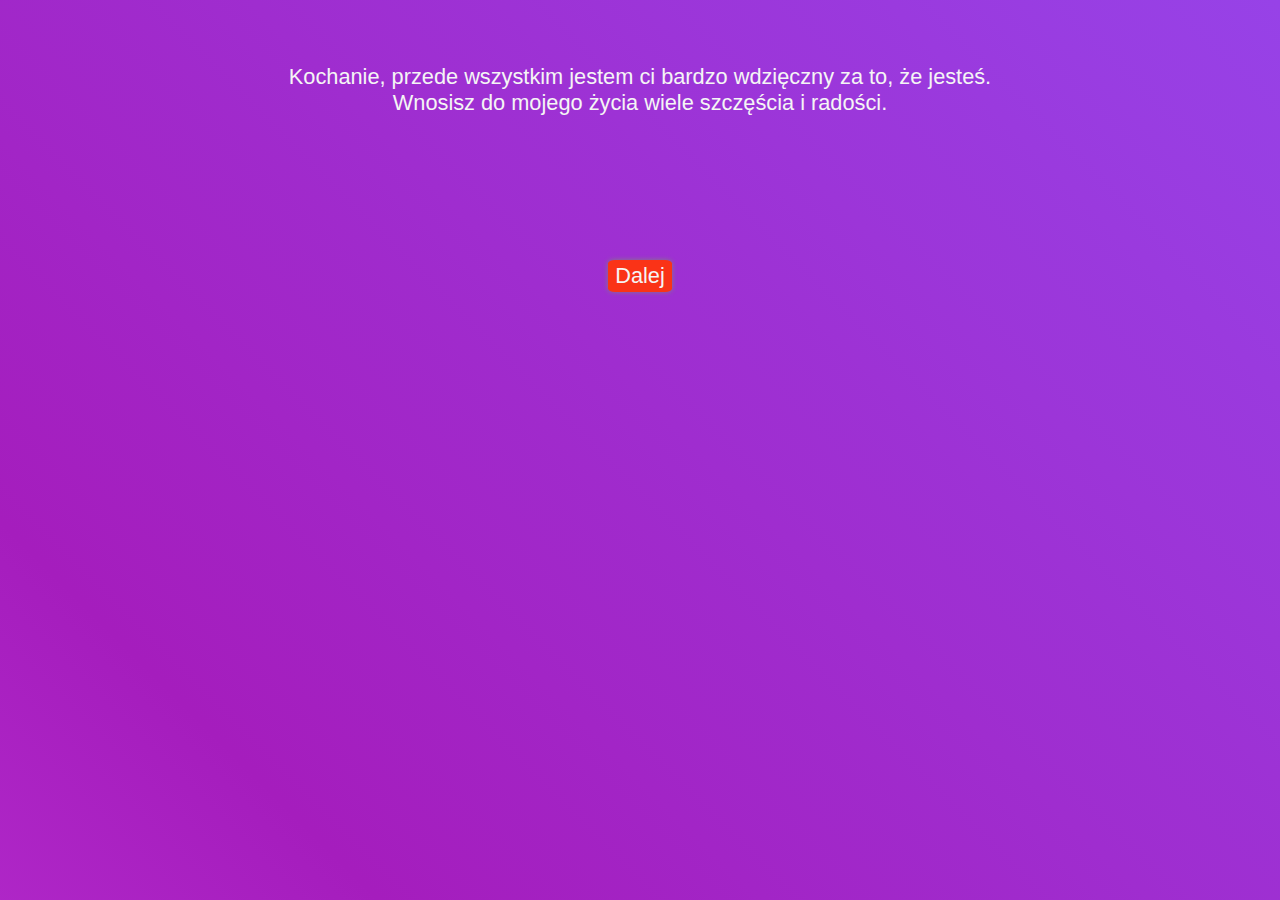
<file: index.html>
<!DOCTYPE html>
<html lang="en">
<head>
    <meta charset="UTF-8">
    <meta name="viewport" content="width=device-width, initial-scale=1.0">
    <title>My Valentine</title>
    <link rel="stylesheet" href="art.css">
</head>
<body>

        <div class="text">
            <p id="p1" style="opacity: 1; display: block;">
                Kochanie, przede wszystkim jestem ci bardzo wdzięczny za to, że jesteś. Wnosisz do mojego życia wiele szczęścia i radości.
            </p>
            <br>
            <p id="p2" style="opacity: 0; display: none;">
                Bardzo Cię kocham, każda chwila spędzona z Tobą jest cudowna i chciałbym, aby nigdy sie nie kończyła.
            </p>
            <br>
            <p id="p3" style="opacity: 0; display: none;">
                Jesteś silną, życzliwą, dobrą i cudowną osobą. To, że mogę być u Twojego boku, to najlepsza rzecz jaka przytrafiła mi się w moim 19 letnim życiu.
            </p>
            <br>
            <p id="p4" style="opacity: 0; display: none;">
                Wiem, że napotykasz różne problemy ale jestem pewien, że ze wszystkimi sobie poradzisz, a ja będę cię z całego serca wspierał, bo na to zasługujesz.
            </p>
            <br>
            <p id="p5" style="opacity: 0; display: none;">
                Oby każdy dzień był lepszy od poprzedniego i aby wszystkie twoje marzenia się spełniły. A teraz chciałbym zadać ci pytanie.
            </p>
             <br>
            <p id="p6" style="opacity: 0; display: none;">
                Zostaniesz moją walentynką?
            </p>
        </div>

        <div id="smallScreen">
            <p id="ps1" style="opacity: 1; display: block;">
                Kochanie, przede wszystkim jestem ci bardzo wdzięczny za to, że jesteś. Wnosisz do mojego życia wiele szczęścia i radości.
            </p>
            <p id="ps2" style="opacity: 0; display: none;">
                Bardzo Cię kocham, każda chwila spędzona z Tobą jest cudowna i chciałbym, aby nigdy sie nie kończyła.
            </p>
            <p id="ps3" style="opacity: 0; display: none;">
                Jesteś silną, życzliwą, dobrą i cudowną osobą. To, że mogę być u Twojego boku, to najlepsza rzecz jaka przytrafiła mi się w moim 19 letnim życiu.
            </p>
            <p id="ps4" style="opacity: 0; display: none;">
                Wiem, że napotykasz różne problemy ale jestem pewien, że ze wszystkimi sobie poradzisz, a ja będę cię z całego serca wspierał, bo na to zasługujesz.
            </p>
            <p id="ps5" style="opacity: 0; display: none;">
                Oby każdy dzień był lepszy od poprzedniego i aby wszystkie twoje marzenia się spełniły. A teraz chciałbym zadać ci pytanie.
            </p>
            <p id="ps6" style="opacity: 0; display: none;">
                Zostaniesz moją walentynką?
            </p>
        </div>

        <div class="button-container">
            <button id="clicker" onclick="showParagraph()">Dalej</button>
        </div>

        <div class="button-container">
            <button id="yes" onclick="agreed()">Tak</button>
            <button id="no" onmouseover="goAway(this)" onclick="goAway(this)">Nie</button>
        </div>

        <div id="container">
            <h2>Nie moge się doczekać aż się zobaczymy &lt;33</h2>
            <br>
            <div class="grid-container">
                <img class="grid-item" id="kisses" src="giphy/kisses.gif" alt="buziaki" title="buziaki">
                <img class="grid-item" src="giphy/love.gif" alt="kocham cie mocno" title="kocham cie mocno">
            </div>
        </div>

        <script src="scripts.js"></script>
    
</body>
</html>
</file>
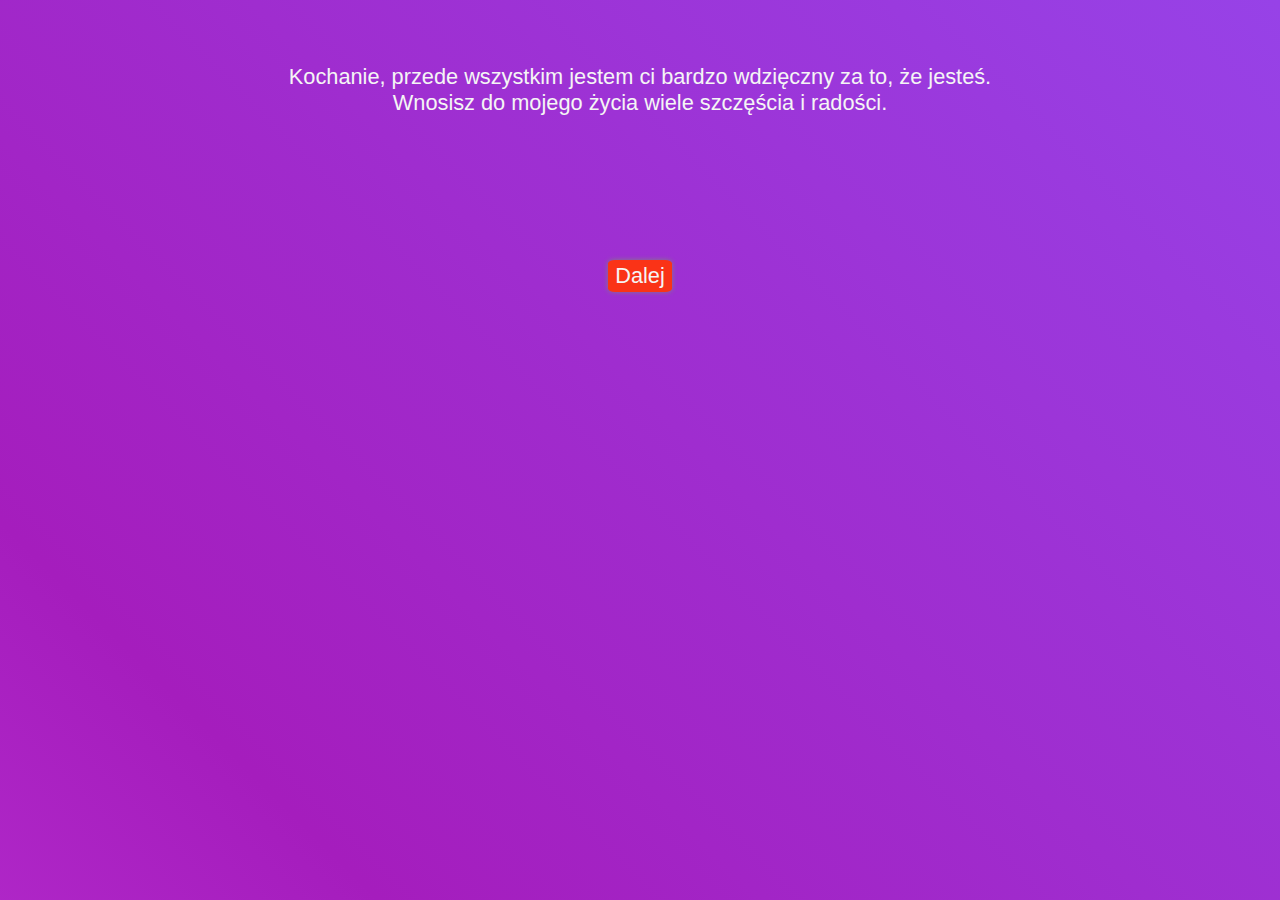
<file: valentine.html>
<!DOCTYPE html>
<html lang="en">
<head>
    <meta charset="UTF-8">
    <meta name="viewport" content="width=device-width, initial-scale=1.0">
    <title>My Valentine</title>
    <link rel="stylesheet" href="art.css">
</head>
<body>

        <div class="text">
            <p id="p1" style="opacity: 1; display: block;">
                Kochanie, przede wszystkim jestem ci bardzo wdzięczny za to, że jesteś. Wnosisz do mojego życia wiele szczęścia i radości.
            </p>
            <br>
            <p id="p2" style="opacity: 0; display: none;">
                Bardzo Cię kocham, każda chwila spędzona z Tobą jest cudowna i chciałbym, aby nigdy sie nie kończyła.
            </p>
            <br>
            <p id="p3" style="opacity: 0; display: none;">
                Jesteś silną, życzliwą, dobrą i cudowną osobą. To, że mogę być u Twojego boku, to najlepsza rzecz jaka przytrafiła mi się w moim 19 letnim życiu.
            </p>
            <br>
            <p id="p4" style="opacity: 0; display: none;">
                Wiem, że napotykasz różne problemy ale jestem pewien, że ze wszystkimi sobie poradzisz, a ja będę cię z całego serca wspierał, bo na to zasługujesz.
            </p>
            <br>
            <p id="p5" style="opacity: 0; display: none;">
                Oby każdy dzień był lepszy od poprzedniego i aby wszystkie twoje marzenia się spełniły. A teraz chciałbym zadać ci pytanie.
            </p>
             <br>
            <p id="p6" style="opacity: 0; display: none;">
                Zostaniesz moją walentynką?
            </p>
        </div>

        <div id="smallScreen">
            <p id="ps1" style="opacity: 1; display: block;">
                Kochanie, przede wszystkim jestem ci bardzo wdzięczny za to, że jesteś. Wnosisz do mojego życia wiele szczęścia i radości.
            </p>
            <p id="ps2" style="opacity: 0; display: none;">
                Bardzo Cię kocham, każda chwila spędzona z Tobą jest cudowna i chciałbym, aby nigdy sie nie kończyła.
            </p>
            <p id="ps3" style="opacity: 0; display: none;">
                Jesteś silną, życzliwą, dobrą i cudowną osobą. To, że mogę być u Twojego boku, to najlepsza rzecz jaka przytrafiła mi się w moim 19 letnim życiu.
            </p>
            <p id="ps4" style="opacity: 0; display: none;">
                Wiem, że napotykasz różne problemy ale jestem pewien, że ze wszystkimi sobie poradzisz, a ja będę cię z całego serca wspierał, bo na to zasługujesz.
            </p>
            <p id="ps5" style="opacity: 0; display: none;">
                Oby każdy dzień był lepszy od poprzedniego i aby wszystkie twoje marzenia się spełniły. A teraz chciałbym zadać ci pytanie.
            </p>
            <p id="ps6" style="opacity: 0; display: none;">
                Zostaniesz moją walentynką?
            </p>
        </div>

        <div class="button-container">
            <button id="clicker" onclick="showParagraph()">Dalej</button>
        </div>

        <div class="button-container">
            <button id="yes" onclick="agreed()">Tak</button>
            <button id="no" onmouseover="goAway(this)" onclick="goAway(this)">Nie</button>
        </div>

        <div id="container">
            <h2>Nie moge się doczekać aż się zobaczymy &lt;33</h2>
            <br>
            <div class="grid-container">
                <img class="grid-item" id="kisses" src="giphy/kisses.gif" alt="buziaki" title="buziaki">
                <img class="grid-item" src="giphy/love.gif" alt="kocham cie mocno" title="kocham cie mocno">
            </div>
        </div>

        <script src="scripts.js"></script>
    
</body>
</html>
</file>
<file: art.css>
*{
    font-family: 'Lucida Sans', 'Lucida Sans Regular', 'Lucida Grande', 'Lucida Sans Unicode', Geneva, Verdana, sans-serif;
    font-size: 1.08em;
    margin: 0;
    color: whitesmoke;
}

body{
    height: 100vh;
    width: 100vw;
    box-sizing: border-box;
    overflow: auto;
    background: linear-gradient(45deg ,#dc51f5, #a51dbd, #944af0, #c5a0f2);
    background-size: 300% 300%;
    animation: animatedBackground 18s ease-in-out infinite;
}

.text, #smallScreen{
    height: auto;
    position: static;
    width: 60vw;
    margin: auto;
    padding: 1.5%;
    padding-top: 5%;
    display: block;
    text-align: center;
}

#smallScreen{
    display: none;
    padding: 0;
    text-align: center;
}

#smallScreen > p{
    
    display: none;
    width: inherit;
    transition: opacity 1.95s ease;
}

p{
    display: none;
    opacity: 0;
    transition: opacity 1.55s ease;
}

.button-container{
    position: relative;
    height: auto;
    width: 60vw;
    margin: auto;
    margin-top: 10px;
    display: flex;
    justify-content: center;
}

#clicker{
    background-color: #fa3317;
    padding: 0.4% 0.9% 0.4% 0.9%;
    border: 0;
    border-radius: 11%;
    box-shadow: 0 0 5px gray;
    opacity: 1;
    transition: opacity 0.3s ease;
}

#clicker:hover, #yes:hover, #no:hover{
    background-color: #de1f04;
    cursor: pointer;
}

#yes, #no{
    display: inline;
    background-color: #fa3317;
    padding: 0.4% 0.9% 0.4% 0.9%;
    margin: 20px;
    border: none;
    border-radius: 11%;
    box-shadow: 0 0 5px gray;
    opacity: 0;
    transition: opacity 0.5s ease, transform 0.5s ease;
}

#container{
    height: auto;
    width: 100vw;
    margin-top: 30vh;
    display: none;
    justify-content: center;
    text-align: center;
    align-items: center;
    flex-direction: column;
}

#container > h2{
    padding-bottom: 5vh;
}

.grid-container{
    display: grid;
    width: 100vw;
    grid-template-columns: auto auto;
    column-gap: 5vw;
    width: auto;
    margin: auto; 
}

.grid-item{
    height: 20vh;
}

:focus{
    outline: none;
}

@keyframes animatedBackground {
    0%{
        background-position: 0 50%;
    }
    50%{   
        background-position: 100% 50%;
    }
    100%{
        background-position: 0 50%;
    }
}

@media only screen and (max-width: 800px) {
    
    *{
        font-size: 1.2rem;
    }
    
    #smallScreen{
        display: block;
        margin-top: 30vh;
    }

    .text{
        display: none;
    }

    #smallScreen > p{
        position: relative;
    }

    #ps6{
        margin-top: 40vh;
    }

    .button-container{
        margin-top: 4%;
    }

    h2{
        font-size: 1.1rem;
    }

    .grid-item{
        height: 15vh;
    }

     #yes:hover, #yes:active, #no:hover, #no:active{
        background-color: #fa3317;
    }
}
</file>
